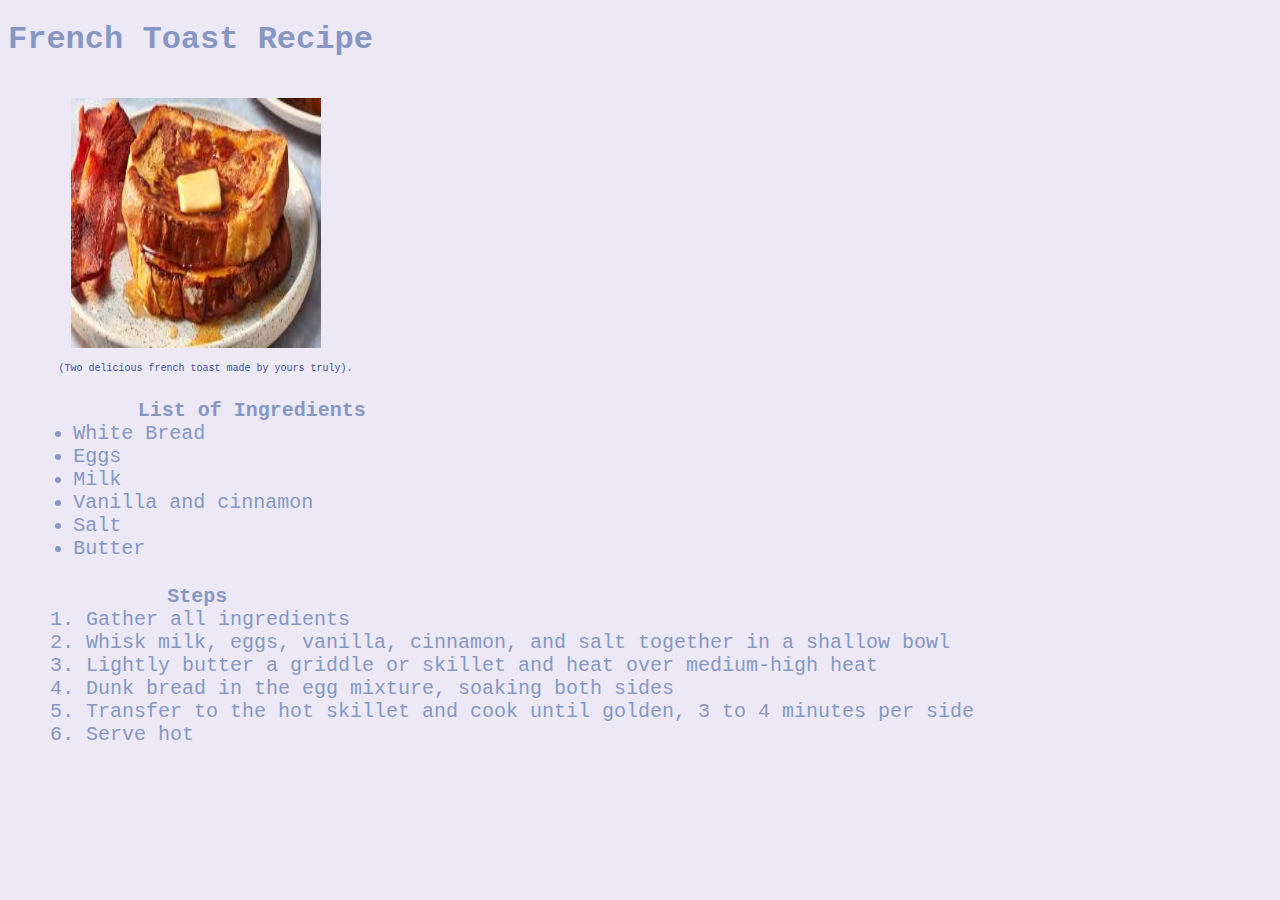
<file: recipes/frenchToast.html>
<!DOCTYPE html>
<html lang="en">
<head>
    <meta charset="UTF-8">
    <meta name="viewport" content="width=device-width, initial-scale=1.0">
    <title>French Toast Recipe</title>
    <link rel="stylesheet" href="recipestyles.css">

</head>

<h1>French Toast Recipe</h1>

<body>


    <br>

    <img src="../pictures/french-toast.jpeg" alt="French Toast" width="250" height="250">

    <p id="joke">(Two delicious french toast made by yours truly).</p>

    
    <p>

        <ul class="ingredients">
            <strong id="ingredientsHeader">List of Ingredients</strong>
                <li>White Bread</li>
                <li>Eggs</li>
                <li>Milk</li>
                <li>Vanilla and cinnamon</li>
                <li>Salt</li>
                <li>Butter</li>
        </ul>

        <ol class="steps">
            <strong id="stepsHeader">Steps</strong>
            <br>
                <li>Gather all ingredients</li>
                <li>Whisk milk, eggs, vanilla, cinnamon, and salt together in a shallow bowl</li>
                <li>Lightly butter a griddle or skillet and heat over medium-high heat</li>
                <li>Dunk bread in the egg mixture, soaking both sides</li>
                <li>Transfer to the hot skillet and cook until golden, 3 to 4 minutes per side</li>
                <li>Serve hot</li>
        </ol>
    </p>

</body>
</html>
</file>
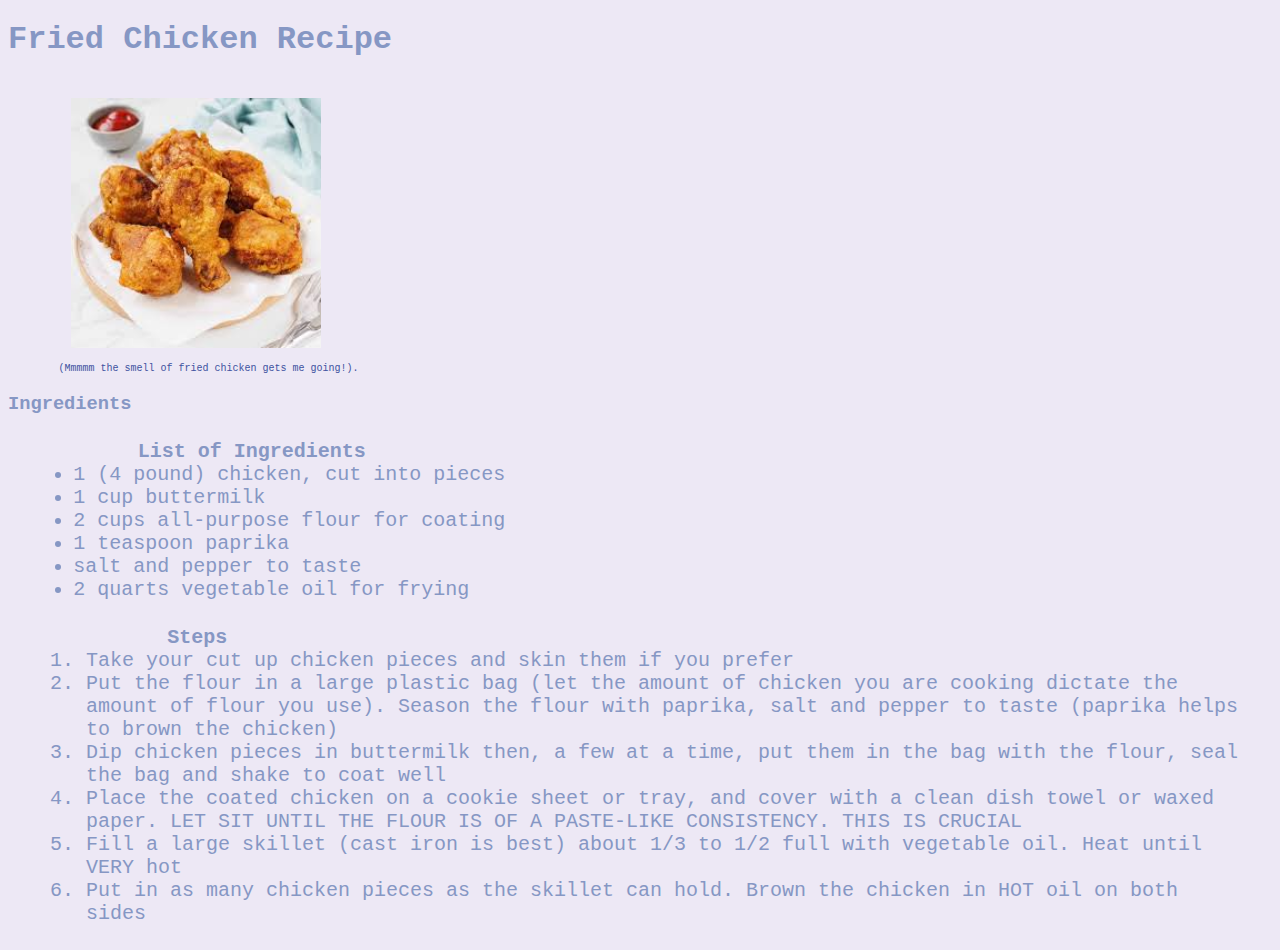
<file: recipes/friedChicken.html>
<!DOCTYPE html>
<html lang="en">
<head>
    <meta charset="UTF-8">
    <meta name="viewport" content="width=device-width, initial-scale=1.0">
    <title>Fried Chicken Recipe</title>
    <link rel="stylesheet" href="recipestyles.css">

</head>

<h1>Fried Chicken Recipe</h1>

<body>



    <br>

    <img src="../pictures/fried-chicken.jpeg" alt="Fried Chicken" width="250" height="250">

    <p id="joke">(Mmmmm the smell of fried chicken gets me going!).</p>

    
    <p class="recipe">
        <h3>Ingredients</h3>

        <ul class="ingredients">
            <strong id="ingredientsHeader">List of Ingredients</strong>
                <li>1 (4 pound) chicken, cut into pieces</li>
                <li>1 cup buttermilk</li>
                <li>2 cups all-purpose flour for coating</li>
                <li>1 teaspoon paprika</li>
                <li>salt and pepper to taste</li>
                <li>2 quarts vegetable oil for frying</li>
        </ul>

        <ol class="steps">
            <strong id="stepsHeader">Steps</strong>
                <li>Take your cut up chicken pieces and skin them if you prefer</li>
                <li>Put the flour in a large plastic bag (let the amount of chicken you are cooking dictate the amount of flour you use). 
                    Season the flour with paprika, salt and pepper to taste (paprika helps to brown the chicken)</li>
                <li>Dip chicken pieces in buttermilk then, a few at a time, put them in the bag with the flour, seal the bag and shake to coat well</li>
                <li>Place the coated chicken on a cookie sheet or tray, and cover with a clean dish towel or waxed paper. 
                    LET SIT UNTIL THE FLOUR IS OF A PASTE-LIKE CONSISTENCY. THIS IS CRUCIAL</li>
                <li>Fill a large skillet (cast iron is best) about 1/3 to 1/2 full with vegetable oil. Heat until VERY hot</li>
                <li>Put in as many chicken pieces as the skillet can hold. Brown the chicken in HOT oil on both sides</li>
        </ol>
    </p>

</body>
</html>
</file>
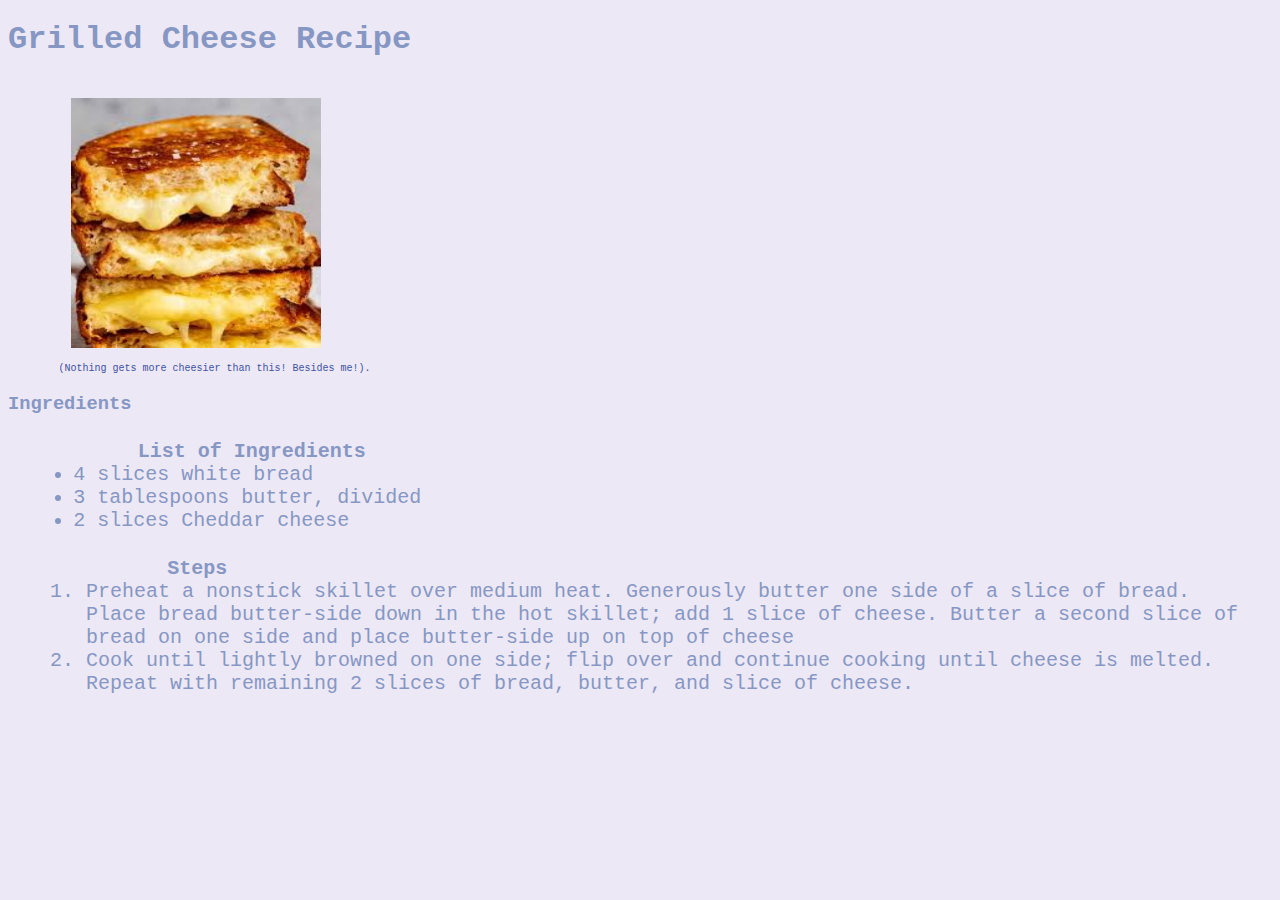
<file: recipes/grilledCheese.html>
<!DOCTYPE html>
<html lang="en">
<head>
    <meta charset="UTF-8">
    <meta name="viewport" content="width=device-width, initial-scale=1.0">
    <title>Grilled Cheese Recipe</title>
    <link rel="stylesheet" href="recipestyles.css">

</head>

<h1>Grilled Cheese Recipe</h1>

<body>



    <br>

    <img src="../pictures/grilled-cheese.jpeg" alt="Grilled Chhese" width="250" height="250">

    <p id="joke">(Nothing gets more cheesier than this! Besides me!).</p>

    
    <p class="recipe">
        <h3>Ingredients</h3>

        <ul class="ingredients">
            <strong id="ingredientsHeader">List of Ingredients</strong>
                <li>4 slices white bread</li>
                <li>3 tablespoons butter, divided</li>
                <li>2 slices Cheddar cheese</li>

        </ul>

        <ol class="steps">
            <strong id="stepsHeader">Steps</strong>
                <li>Preheat a nonstick skillet over medium heat. Generously butter one side of a slice of bread. 
                    Place bread butter-side down in the hot skillet; add 1 slice of cheese. Butter a second slice of bread on one side 
                    and place butter-side up on top of cheese</li>
                <li>Cook until lightly browned on one side; flip over and continue cooking until cheese is melted. Repeat with remaining 
                    2 slices of bread, butter, and slice of cheese.</li>
        </ol>
    </p>

</body>
</html>
</file>
<file: recipes/recipestyles.css>
* {
    background-color: #EDE8F5;
    color: #8697C4;
    font-family: 'Courier New', Courier, monospace;
    text-wrap: wrap;

}


#joke {
    font-size: 10px;
    color: #3d52a0;
    margin-left: 4%;
}

ol.steps{
    
    margin: 2%;
    margin-left: 3%;
    font-size: 20px;
    
}

ul.ingredients{
    margin: 2%;
    font-size: 20px;



}

strong#ingredientsHeader{
    margin-left: 5.5%;
}

strong#stepsHeader{
    margin-left: 7%;
}
*/


body{
    font-size: 15px;
    margin: 10px;
    padding: 10px;
    text-align: center;
}

img{
    margin-left: 5%;
}
</file>
